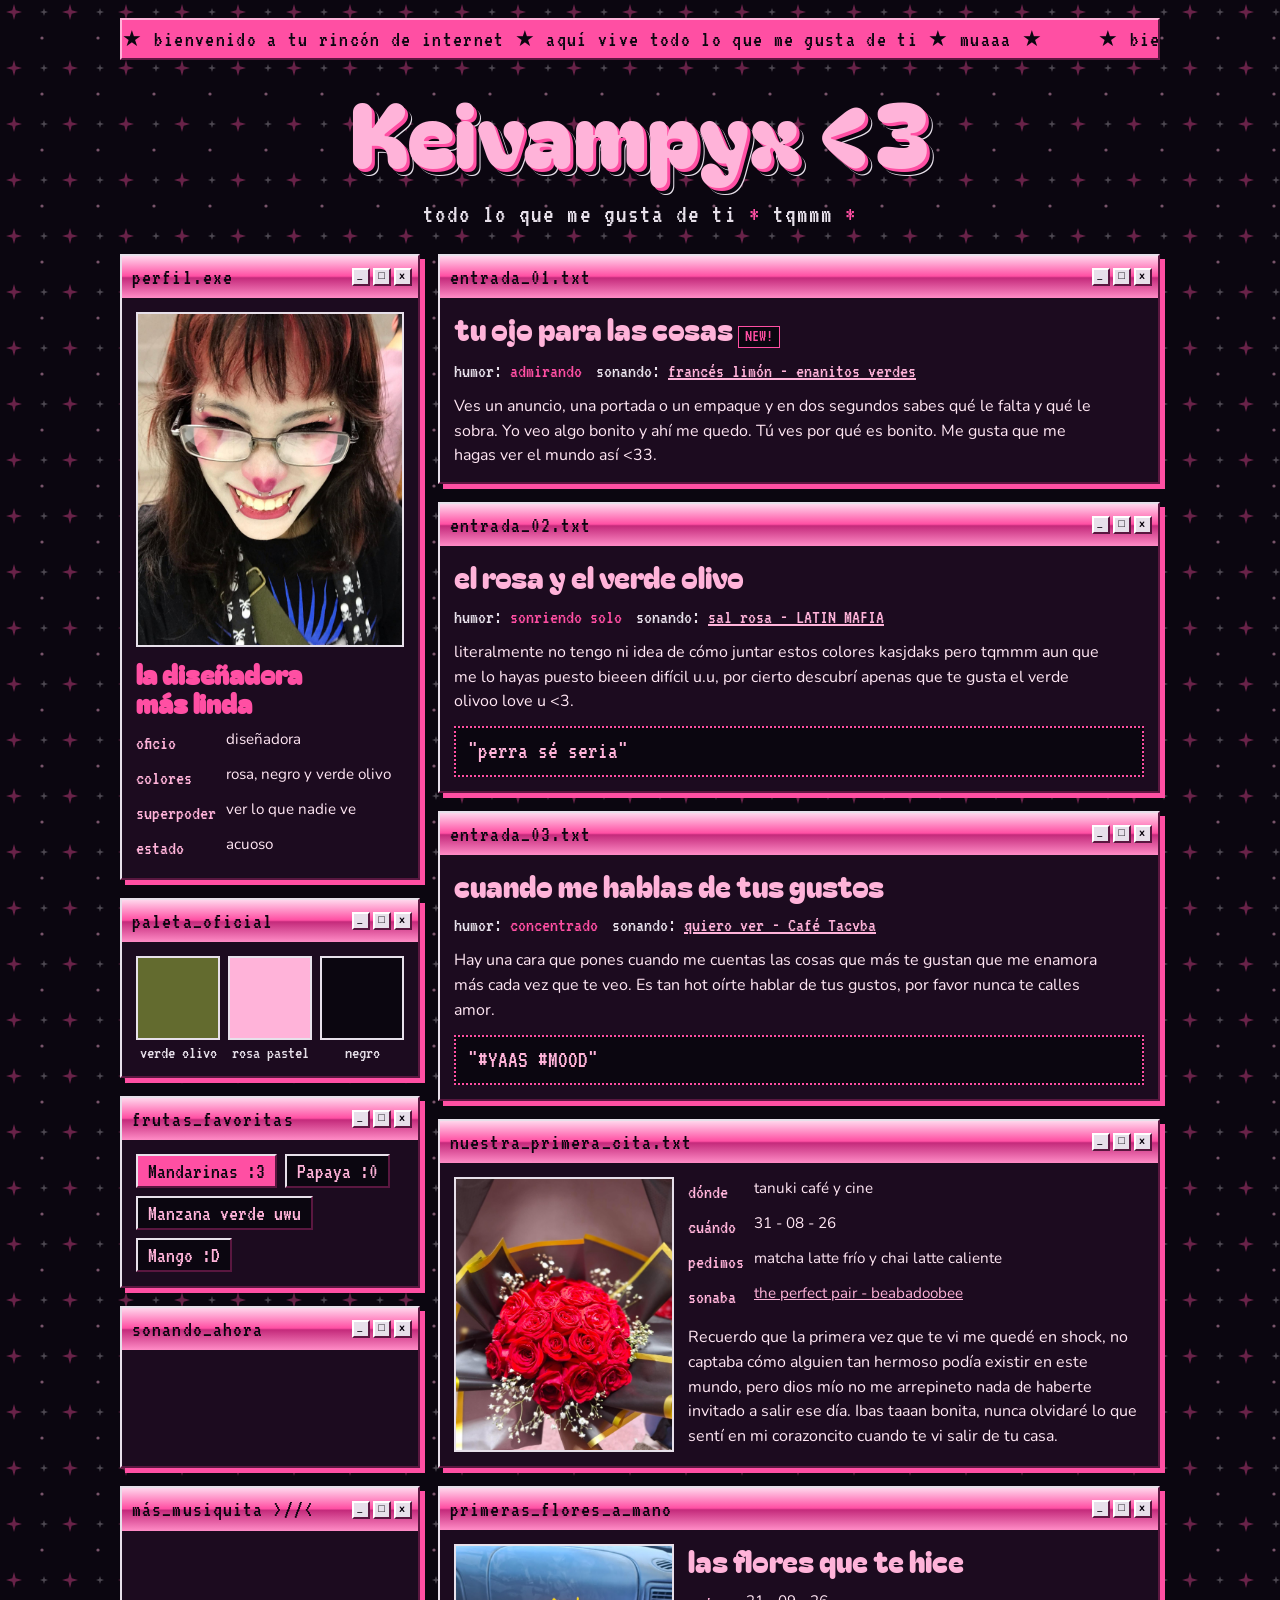
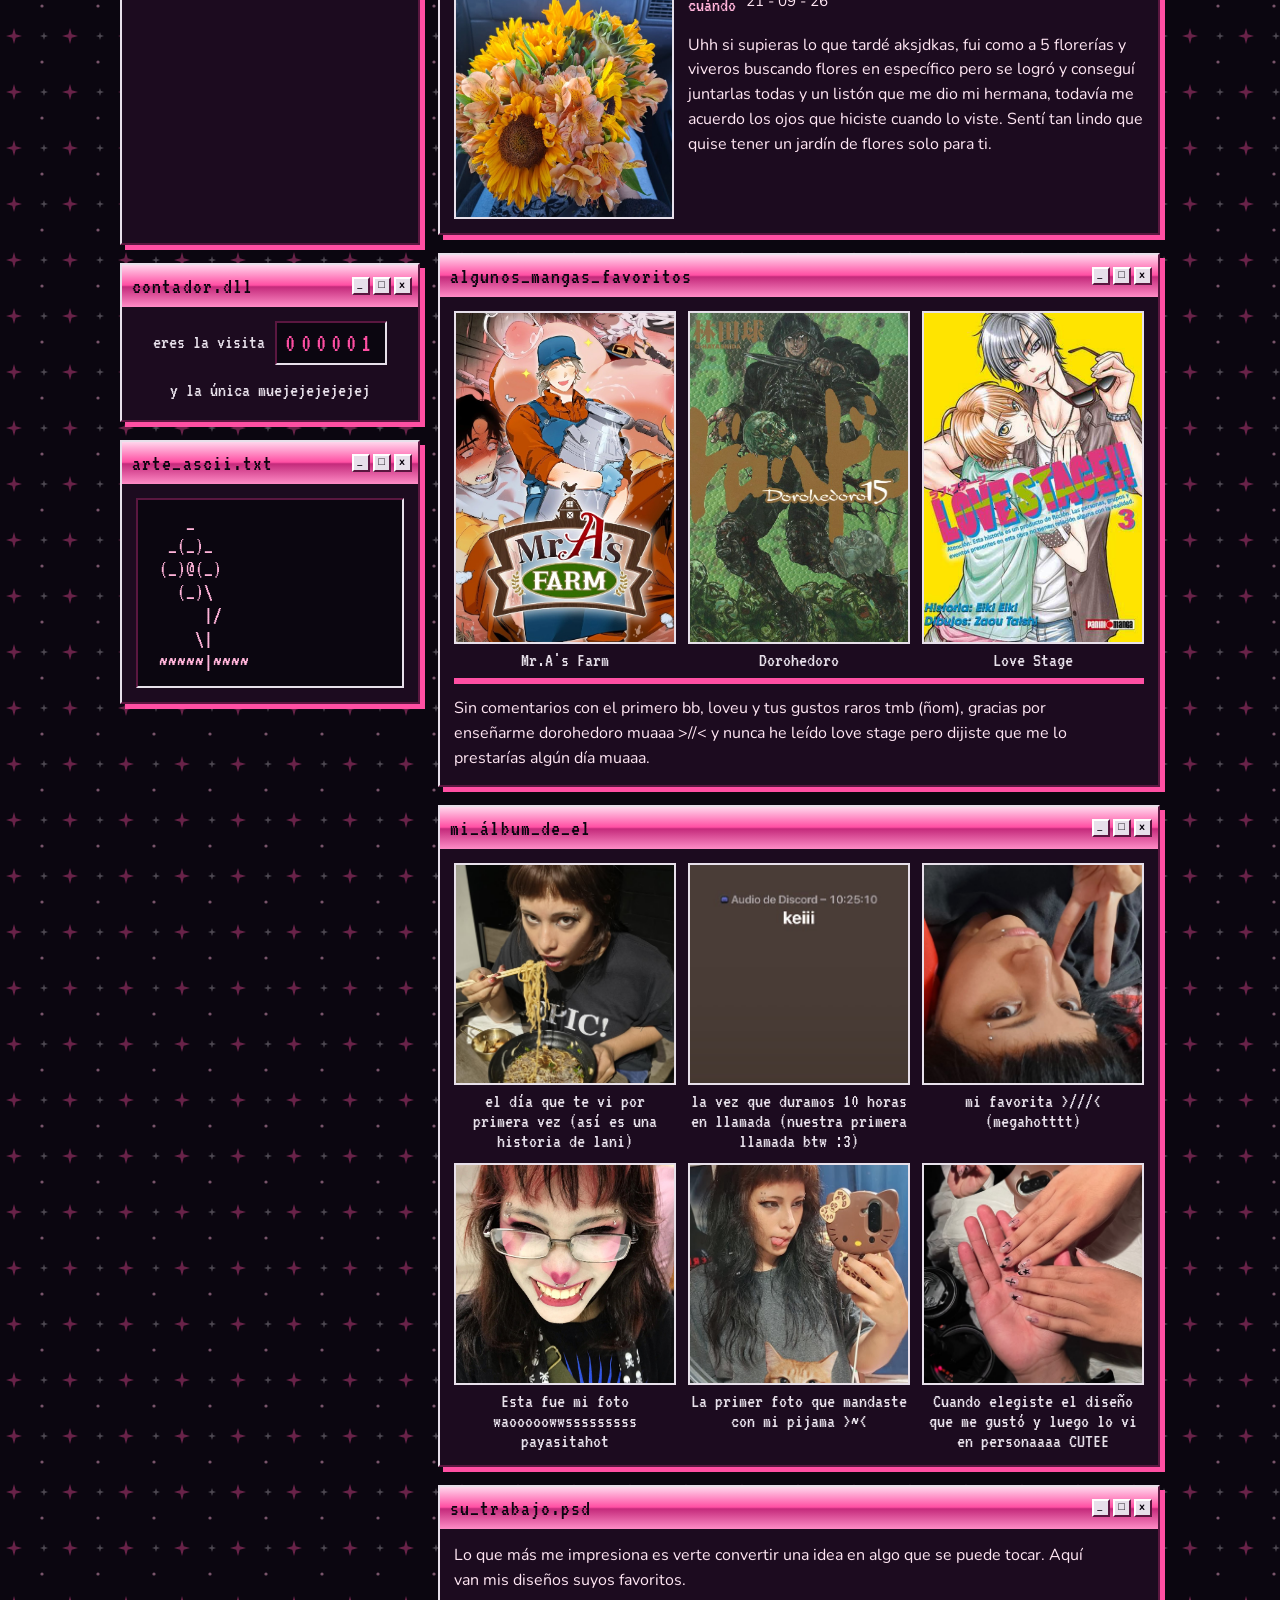
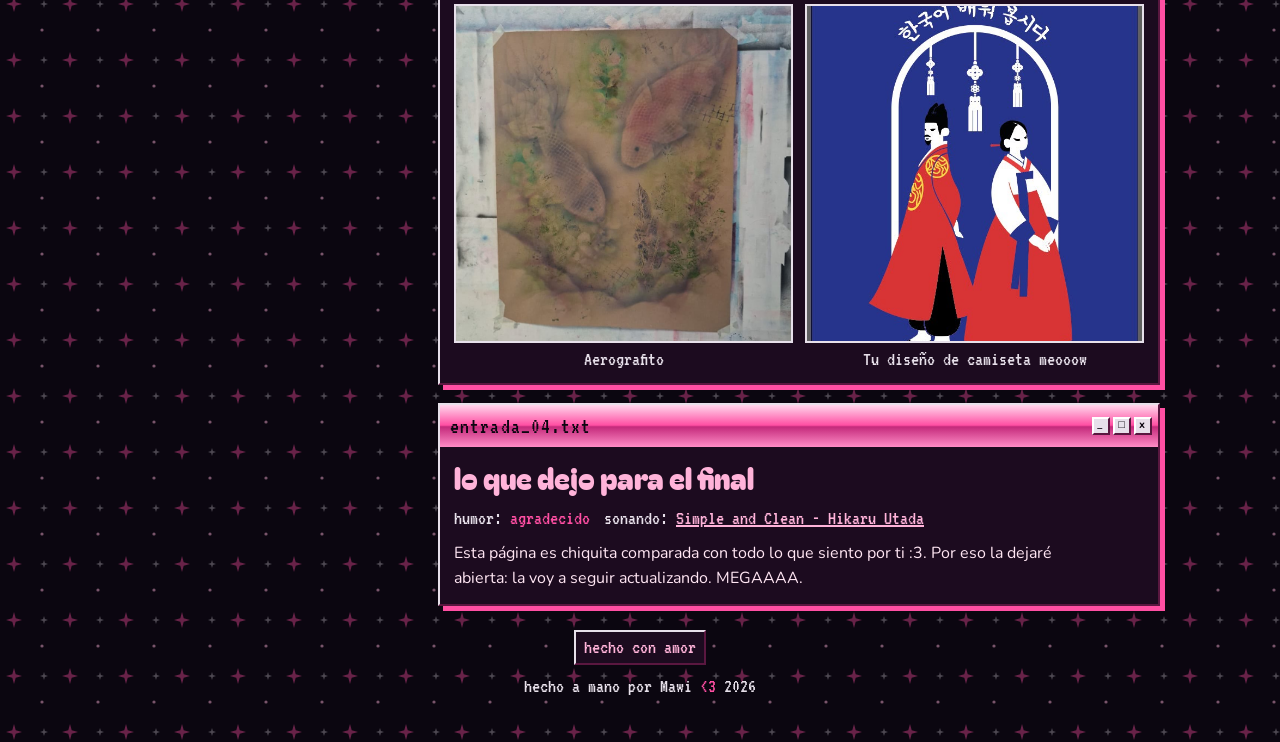
<file: index.html>
<!DOCTYPE html>
<html lang="es">
<meta charset="UTF-8">
<meta name="viewport" content="width=device-width, initial-scale=1">
<title>Keivampyx</title>
<!-- =====================================================================
     Keivampyx <3  |  index.html  (el contenido: textos, fotos y enlaces)

     LOS TRES ARCHIVOS DEBEN ESTAR EN LA MISMA CARPETA:
       index.html  -> este archivo, con todo el contenido
       style.css   -> colores, fuentes y diseño
       script.js   -> hace funcionar la subida de fotos

     CÓMO EDITAR:
       Busca los textos que están entre corchetes, por ejemplo [ lugar ], y
       reemplázalos por lo tuyo. Cada ventana de la página es un bloque
       <section> o <article> con un comentario encima que dice qué es.
     ===================================================================== -->

<!-- Fuentes de Google Fonts: Bagel Fat One (títulos), Nunito (párrafos) y VT323 (letra de computadora vieja).
     Los dos "preconnect" solo hacen que carguen un poco más rápido. -->
<link rel="preconnect" href="https://fonts.googleapis.com">
<link rel="preconnect" href="https://fonts.gstatic.com" crossorigin>
<link
  href="https://fonts.googleapis.com/css2?family=Bagel+Fat+One&family=Nunito:wght@400;700;800&family=VT323&display=swap"
  rel="stylesheet">

<!-- Conecta el archivo de estilos -->
<link rel="stylesheet" href="style.css">


<!-- .wrap = contenedor que envuelve toda la página -->
<div class="wrap">

  <!-- MARQUESINA: la franja rosa de arriba con el texto que se desliza.
       El texto está repetido dos veces a propósito, para que el movimiento no tenga cortes.
       Si cambias el mensaje, cámbialo en los dos span. -->
  <div class="marquee" aria-hidden="true">
    <div class="track">
      <span>★ bienvenido a tu rincón de internet ★ aquí vive todo lo que me gusta de ti ★ muaaa ★</span>
      <span>★ bienvenida a tu rincón de internet ★ aquí vive todo lo que me gusta de ti ★ muaaa ★</span>
    </div>
  </div>

  <!-- ENCABEZADO: el título grande y la línea de abajo.
       &lt;3 se escribe así para que el navegador muestre el símbolo "<3". -->
  <header>
    <h1>Keivampyx &lt;3</h1>
    <p class="tagline">todo lo que me gusta de ti <b>*</b> TQMMM <b>*</b></p>
  </header>

  <!-- .grid = las dos columnas: la izquierda (aside) y la derecha (main) -->
  <div class="grid">

    <!-- ===================== COLUMNA IZQUIERDA ===================== -->
    <aside class="col">

      <!-- VENTANA: PERFIL. Foto principal y datos básicos de ella.
           Estructura de toda ventana: .win (marco) > .bar (barra de título) + .inner (contenido).
           El título de la barra va en el span con class="t".
           Los tres botoncitos <i> son solo decoración. -->
      <section class="win" aria-labelledby="perfil-t">
        <div class="bar"><span class="t" id="perfil-t">perfil.exe</span><span class="btns"
            aria-hidden="true"><i>_</i><i>□</i><i>x</i></span></div>
        <div class="inner">
          <!-- RECUADRO DE FOTO. data-slot es el nombre con el que se guarda la foto; no repitas nombres.
               El texto del span aparece mientras no hay foto. -->
          <img class="pic" src="image/perfil.jpg" alt="Foto de perfil">
          <h2 class="name">la diseñadora más linda</h2>
          <!-- LISTA DE DATOS: dt = etiqueta, dd = valor. Agrega más pares dt/dd si quieres. -->
          <dl class="facts">
            <dt>oficio</dt>
            <dd>diseñadora</dd>
            <dt>colores</dt>
            <dd>rosa, negro y verde olivo</dd>
            <dt>superpoder</dt>
            <dd>ver lo que nadie ve</dd>
            <dt>estado</dt>
            <dd>acuoso</dd>
          </dl>
        </div>
      </section>

      <!-- VENTANA: PALETA. Cuadritos con sus colores favoritos.
           Cada div define su color en el atributo style, donde dice c: seguido del código del color.
           Para agregar uno, copia una línea y cambia el código y el nombre. -->
      <section class="win" aria-labelledby="pal-t">
        <div class="bar"><span class="t" id="pal-t">paleta_oficial</span><span class="btns"
            aria-hidden="true"><i>_</i><i>□</i><i>x</i></span></div>
        <div class="inner">
          <div class="sw">
            <div style="--c:#636b2f">verde olivo</div>
            <div style="--c:#ffb3d9">rosa pastel</div>
            <div style="--c:#0b0610">negro</div>
          </div>
        </div>
      </section>

      <!-- VENTANA: FRUTAS FAVORITAS.
           La etiqueta con class="chip top" sale en rosa y es la fruta número uno.
           Agrega o quita etiquetas copiando una línea <span class="chip">. -->
      <section class="win" aria-labelledby="fr-t">
        <div class="bar"><span class="t" id="fr-t">frutas_favoritas</span><span class="btns"
            aria-hidden="true"><i>_</i><i>□</i><i>x</i></span></div>
        <div class="inner">
          <div class="chips">
            <span class="chip top">Mandarinas :3</span>
            <span class="chip">Papaya :0</span>
            <span class="chip">Manzana verde uwu</span>
            <span class="chip">Mango :D</span>
          </div>
        </div>
      </section>

      <!-- VENTANA: SONANDO AHORA. Canciones con enlace a Spotify.
           Para cada canción:
             1. En Spotify: tres puntos de la canción > Compartir > Copiar enlace de la canción.
             2. Pega ese enlace en el href, en lugar de https://open.spotify.com/
             3. Cambia el texto entre corchetes por el título y el artista.
           target="_blank" abre el enlace en una pestaña nueva.
           rel="noopener" es una medida de seguridad; déjalo siempre. -->
      <section class="win" aria-labelledby="np-t">
        <div class="bar"><span class="t" id="np-t">sonando_ahora</span><span class="btns"
            aria-hidden="true"><i>_</i><i>□</i><i>x</i></span></div>
        <div class="inner">
          <!-- Reproductor real de Spotify -->
          <div class="spotify-player">
            <iframe data-testid="embed-iframe" style="border-radius:12px"
              src="https://open.spotify.com/embed/track/2ILyz51ilwZcQEjBYfl01p?utm_source=generator&theme=0&si=3e73ef3111e847a2"
              width="100%" height="152" frameBorder="0" allowfullscreen=""
              allow="autoplay; clipboard-write; encrypted-media; fullscreen; picture-in-picture"
              loading="lazy"></iframe>
          </div>
        </div>
      </section>
        <section class="win" aria-labelledby="np2-t">
          <div class="bar"><span class="t" id="np-t">más_musiquita >//< </span><span class="btns"
                  aria-hidden="true"><i>_</i><i>□</i><i>x</i></span></div>
          <div class="inner">
            <!-- Reproductor real de Spotify -->
            <div class="spotify-player">
              <iframe data-testid="embed-iframe" style="border-radius:12px"
                src="https://open.spotify.com/embed/track/6W21LNLz9Sw7sUSNWMSHRu?utm_source=generator&si=abafc6dc07174deb"
                width="100%" height="152" frameBorder="0" allowfullscreen=""
                allow="autoplay; clipboard-write; encrypted-media; fullscreen; picture-in-picture"
                loading="lazy"></iframe>
              <iframe data-testid="embed-iframe" style="border-radius:12px"
                src="https://open.spotify.com/embed/track/4bLCPfBLKlqiONo6TALTh5?utm_source=generator&si=c92d39c6465c4282"
                width="100%" height="152" frameBorder="0" allowfullscreen=""
                allow="autoplay; clipboard-write; encrypted-media; fullscreen; picture-in-picture"
                loading="lazy"></iframe>
              <iframe data-testid="embed-iframe" style="border-radius:12px"
                src="https://open.spotify.com/embed/track/5TTGoX70AFrTvuEtqHK37S?utm_source=generator&si=2286855d112d4fda"
                width="100%" height="152" frameBorder="0" allowfullscreen=""
                allow="autoplay; clipboard-write; encrypted-media; fullscreen; picture-in-picture"
                loading="lazy"></iframe>
            </div>
          </div>
        </section>

        <!-- VENTANA: CONTADOR. Es solo decoración (el número no cuenta visitas de verdad).
           Puedes cambiar el texto o el número. -->
        <section class="win" aria-labelledby="cnt-t">
          <div class="bar"><span class="t" id="cnt-t">contador.dll</span><span class="btns"
              aria-hidden="true"><i>_</i><i>□</i><i>x</i></span></div>
          <div class="inner">
            <div class="counter">eres la visita <b>000001</b> y la única muejejejejejej</div>
          </div>
        </section>

        <!-- VENTANA: ARTE ASCII. Un dibujo hecho con letras y símbolos.
           Para cambiarlo, reemplaza lo que está dentro del pre por el dibujo que quieras.
           Respeta los espacios y saltos de línea, porque el pre los conserva tal cual.
           Si el dibujo lleva el símbolo < o &, escríbelos como &lt; y &amp;.
           aria-label describe el dibujo para lectores de pantalla; cámbialo si cambias el dibujo. -->
        <section class="win" aria-labelledby="asc-t">
          <div class="bar"><span class="t" id="asc-t">arte_ascii.txt</span><span class="btns"
              aria-hidden="true"><i>_</i><i>□</i><i>x</i></span></div>
          <div class="inner">
            <pre class="ascii" aria-label="Una flor dibujada con letras">
    _
  _(_)_
 (_)@(_)
   (_)\
      |/
     \|
 ~~~~~|~~~~</pre>
          </div>
        </section>

    </aside>

    <!-- ===================== COLUMNA DERECHA ===================== -->
    <main class="col">

      <!-- ENTRADA 01. Estructura de toda entrada de blog:
             h2 = título
             .meta = línea de humor y canción
             p = el texto
           El span class="new" es la etiqueta NEW! que parpadea; bórrala si no la quieres. -->
      <article class="win post" aria-labelledby="e1">
        <div class="bar"><span class="t">entrada_01.txt</span><span class="btns"
            aria-hidden="true"><i>_</i><i>□</i><i>x</i></span></div>
        <div class="inner">
          <h2 id="e1">tu ojo para las cosas <span class="new">NEW!</span></h2>
          <div class="meta"><span>humor: <b>admirando</b></span><span>sonando: <b><a
                  href="https://open.spotify.com/track/2BPmAFsiy6vwDceybqIAjw?si=73c4f8be6694451f" target="_blank">
                  francés limón - enanitos verdes </a></b></span></div>
          <p>Ves un anuncio, una portada o un empaque y en dos segundos sabes qué le falta y qué le sobra. Yo veo algo
            bonito y ahí me quedo. Tú ves por qué es bonito. Me gusta que me hagas ver el mundo así <33. </p>
        </div>
      </article>

      <!-- ENTRADA 02. Incluye una cita destacada (blockquote class="pull") con borde punteado. -->
      <article class="win post" aria-labelledby="e2">
        <div class="bar"><span class="t">entrada_02.txt</span><span class="btns"
            aria-hidden="true"><i>_</i><i>□</i><i>x</i></span></div>
        <div class="inner">
          <h2 id="e2">el rosa y el verde olivo</h2>
          <div class="meta"><span>humor: <b>sonriendo solo</b></span><span>sonando: <b><a
                  href="https://open.spotify.com/track/1TWAUx1pXxA5XxJmHMGT0b?si=963b0d697d2549fd" target="_blank"> sal
                  rosa - LATIN MAFIA </a></b></span></div>
          <p>literalmente no tengo ni idea de cómo juntar estos colores kasjdaks pero tqmmm aun que me lo hayas puesto
            bieeen difícil u.u, por cierto descubrí apenas que te gusta el verde olivoo love u <3. </p>
              <blockquote class="pull">"perra sé seria"</blockquote>
        </div>
      </article>

      <!-- ENTRADA 03 -->
      <article class="win post" aria-labelledby="e3">
        <div class="bar"><span class="t">entrada_03.txt</span><span class="btns"
            aria-hidden="true"><i>_</i><i>□</i><i>x</i></span></div>
        <div class="inner">
          <h2 id="e3">cuando me hablas de tus gustos</h2>
          <div class="meta"><span>humor: <b>concentrado</b></span><span>sonando: <b><a
                  href="https://open.spotify.com/track/7s41ZGjQB5Ur8T0fQlk5uM?si=6a709515039741eb" target="_blank"> quiero ver - Café Tacvba </a></b></span></div>
          <p>Hay una cara que pones cuando me cuentas las cosas que más te gustan que me enamora más cada vez que te veo.
            Es tan hot oírte hablar de tus gustos, por favor nunca te calles amor.</p>
          <blockquote class="pull">"#YAAS #MOOD"</blockquote>
      </article>
      <!-- VENTANA: NUESTRA PRIMERA CITA.
           .pair acomoda la foto a la izquierda y los datos a la derecha
           (en el celular quedan uno debajo del otro).
           El style="padding:0" del segundo .inner quita el margen extra de adentro. -->
      <section class="win post" aria-labelledby="cita-t">
        <div class="bar"><span class="t" id="cita-t">nuestra_primera_cita.txt</span><span class="btns"
            aria-hidden="true"><i>_</i><i>□</i><i>x</i></span></div>
        <div class="inner">
          <div class="pair">
            <div class="frame"><img class="pic" src="image/cita.jpg" alt="Nuestra primera cita"></div>
            <div class="inner" style="padding:0">
              <dl class="facts">
                <dt>dónde</dt>
                <dd>tanuki café y cine</dd>
                <dt>cuándo</dt>
                <dd>31 - 08 - 26</dd>
                <dt>pedimos</dt>
                <dd>matcha latte frío y chai latte caliente</dd>
                <dt>sonaba</dt>
                <dd><a href="https://open.spotify.com/track/41P6Tnd8KIHqON0QIydx6a?si=0b3eb39456e740d9" target="_blank">the perfect pair
                    - beabadoobee</a></dd>
              </dl>
              <p>Recuerdo que la primera vez que te vi me quedé en shock, no captaba cómo alguien tan hermoso podía
                existir en este mundo, pero dios mío no me arrepineto nada de haberte invitado a salir ese día. Ibas
                taaan bonita, nunca olvidaré lo que sentí en mi corazoncito cuando te vi salir de tu casa.</p>
            </div>
          </div>
        </div>
      </section>

      <!-- VENTANA: PRIMERAS FLORES A MANO. Misma estructura que la primera cita: foto + texto. -->
      <section class="win post" aria-labelledby="flor-t">
        <div class="bar"><span class="t" id="flor-t">primeras_flores_a_mano</span><span class="btns"
            aria-hidden="true"><i>_</i><i>□</i><i>x</i></span></div>
        <div class="inner">
          <div class="pair">
            <div class="frame"><img class="pic" src="image/flores.jpg" alt="Las flores que te hice"></div>
            <div class="inner" style="padding:0">
              <h2>las flores que te hice</h2>
              <dl class="facts">
                <dt>cuándo</dt>
                <dd>21 - 09 - 26</dd>
              </dl>
              <p>Uhh si supieras lo que tardé aksjdkas, fui como a 5 florerías y viveros buscando flores en específico
                pero se logró y conseguí juntarlas todas y un listón que me dio mi hermana, todavía me acuerdo los ojos
                que hiciste cuando lo viste. Sentí tan lindo que quise tener un jardín de flores solo para ti.</p>
            </div>
          </div>
        </div>
      </section>

            <!-- VENTANA: SUS MANGAS FAVORITOS.
           .shelf = fila de portadas sobre una repisa rosa.
           class="pic tall" es la imagen con forma de portada (alta).
           .cap es el título que va debajo de cada portada.
           Para agregar otro manga, copia un bloque .frame completo y cambia el nombre del archivo. -->
      <section class="win post" aria-labelledby="manga-t">
        <div class="bar"><span class="t" id="manga-t">algunos_mangas_favoritos</span><span class="btns"
            aria-hidden="true"><i>_</i><i>□</i><i>x</i></span></div>
        <div class="inner">
          <div class="shelf">
            <div class="frame"><img class="pic tall" src="image/manga1.png" alt="Portada del manga 1">
              <div class="cap">Mr.A's Farm</div>
            </div>
            <div class="frame"><img class="pic tall" src="image/manga2.png" alt="Portada del manga 2">
              <div class="cap">Dorohedoro</div>
            </div>
            <div class="frame"><img class="pic tall" src="image/manga3.png" alt="Portada del manga 3">
              <div class="cap">Love Stage</div>
            </div>
          </div>
          <p>Sin comentarios con el primero bb, loveu y tus gustos raros tmb (ñom), gracias por enseñarme dorohedoro muaaa >//< y nunca he leído love stage pero dijiste que me lo prestarías algún día muaaa.</p>
        </div>
      </section>

      <!-- VENTANA: ÁLBUM. Seis fotos cuadradas (class="pic wide") con pie de foto.
           Cada foto apunta a su propio archivo (album1.jpg, album2.jpg...).
           El texto alt describe la foto para lectores de pantalla; cámbialo por algo más específico si quieres. -->
      <section class="win post" aria-labelledby="alb-t">
        <div class="bar"><span class="t" id="alb-t">mi_álbum_de_el</span><span class="btns"
            aria-hidden="true"><i>_</i><i>□</i><i>x</i></span></div>
        <div class="inner">
          <div class="album">
            <div class="frame"><img class="pic wide" src="image/album1.jpg" alt="Foto 1 del álbum">
              <div class="cap">el día que te vi por primera vez  (así es una historia de lani)</div>
            </div>
            <div class="frame"><img class="pic wide" src="image/album2.jpg" alt="Foto 2 del álbum">
              <div class="cap">la vez que duramos 10 horas en llamada (nuestra primera llamada btw :3)</div>
            </div>
            <div class="frame"><img class="pic wide" src="image/album3.jpg" alt="Foto 3 del álbum">
              <div class="cap">mi favorita >///< (megahotttt) </div>
            </div>
            <div class="frame"><img class="pic wide" src="image/album4.jpg" alt="Foto 4 del álbum">
              <div class="cap">Esta fue mi foto waooooowwsssssssss payasitahot</div>
            </div>
            <div class="frame"><img class="pic wide" src="image/album5.jpg" alt="Foto 5 del álbum">
              <div class="cap">La primer foto que mandaste con mi pijama >~<</div>
            </div>
            <div class="frame"><img class="pic wide" src="image/album6.jpeg" alt="Foto 6 del álbum">
              <div class="cap">Cuando elegiste el diseño que me gustó y luego lo vi en personaaaa CUTEE</div>
            </div>
          </div>
        </div>
      </section>

      <!-- VENTANA: SU TRABAJO. Dos diseños suyos (trabajo1.jpg y trabajo2.jpg). -->
      <section class="win post" aria-labelledby="work-t">
        <div class="bar"><span class="t" id="work-t">su_trabajo.psd</span><span class="btns"
            aria-hidden="true"><i>_</i><i>□</i><i>x</i></span></div>
        <div class="inner">
          <p>Lo que más me impresiona es verte convertir una idea en algo que se puede tocar. Aquí van mis diseños suyos
            favoritos.</p>
          <div class="work">
            <div class="frame"><img class="pic wide" src="image/trabajo1.jpeg" alt="Diseño 1">
              <div class="cap">Aerografito</div>
            </div>
            <div class="frame"><img class="pic wide" src="image/trabajo2.jpeg" alt="Diseño 2">
              <div class="cap">Tu diseño de camiseta meooow</div>
            </div>
          </div>
        </div>
      </section>


      <!-- ENTRADA 04: el cierre de la página -->
      <article class="win post" aria-labelledby="e4">
        <div class="bar"><span class="t">entrada_04.txt</span><span class="btns"
            aria-hidden="true"><i>_</i><i>□</i><i>x</i></span></div>
        <div class="inner">
          <h2 id="e4">lo que dejo para el final</h2>
          <div class="meta"><span>humor: <b>agradecido</b></span><span>sonando: <b><a href="https://open.spotify.com/track/0NGgGj5L3VztJb3zKIwpRp?si=273bcbadc8544d9e" target="_blank">Simple and Clean - Hikaru Utada</a></b></span></div>
          <p>Esta página es chiquita comparada con todo lo que siento por ti :3. Por eso la 	dejaré abierta: la voy a seguir
            actualizando. MEGAAAA.</p>
        </div>
      </article>

    </main>
  </div>

  <!-- PIE DE PÁGINA: etiquetitas tipo botón y la firma -->
  <footer>
    <div class="badges" aria-hidden="true"><span>hecho con amor</span></div>
    <div>hecho a mano por Mawi <span class="heart">&lt;3</span> 2026</div>
  </footer>

</div>

<!-- Conecta el archivo de scripts. "defer" hace que se ejecute cuando la página ya terminó de cargar. -->
<script src="script.js" defer></script>
</file>
<file: style.css>
/* ==========================================================================
   Keivampyx <3  |  style.css  (colores, fuentes y diseño de toda la página)

   CÓMO ESTÁ ORGANIZADO ESTE ARCHIVO (de arriba hacia abajo):
     1. Variables  -> colores y fuentes. Cambia aquí los colores de toda la página.
     2. Base       -> fondo, texto y contenedor general.
     3. Secciones  -> cada bloque de la página (marquesina, título, ventanas...).
     4. Móvil      -> ajustes para pantallas chicas (al final).

   Idea general del diseño: blog estilo Y2K de dos columnas. A la izquierda va el
   perfil y los extras, a la derecha las entradas. Todo vive dentro de "ventanas"
   retro con barra de título rosa.
   ========================================================================== */


/* ==========================================================================
   1. VARIABLES
   Cada color tiene un nombre. En el resto del archivo se usan con var(--nombre),
   así que si cambias un valor aquí, cambia en todos los lugares donde se usa.
   ========================================================================== */
:root {
  --black: #0b0610;   /* negro con un toque violeta: fondo de la página */
  --plum: #1c0b1f;    /* ciruela oscuro: fondo del interior de las ventanas */
  --pink: #ff4fa3;    /* rosa chicle: color principal (barras, bordes, títulos) */
  --bubble: #ffb3d9;  /* rosa pastel: texto secundario y detalles suaves */
  --silver: #e7e0ea;  /* plateado: bordes claros de los biseles y subtítulos */
  --deep: #5a1740;    /* vino oscuro: sombra de los biseles (da efecto 3D) */
  --ink: #ffe6f3;     /* blanco rosado: color del texto normal */

  /* Fuentes (se cargan desde Google Fonts en index.html).
     Después de la fuente principal van otras de respaldo por si no carga. */
  --font-display: "Bagel Fat One", "Arial Rounded MT Bold", "Trebuchet MS", sans-serif; /* títulos gordos y redondos */
  --font-body: "Nunito", "Trebuchet MS", Verdana, sans-serif;                            /* texto de los párrafos */
  --font-util: "VT323", "Courier New", monospace;                                        /* letra tipo computadora vieja */

  color-scheme: dark; /* le avisa al navegador que la página es oscura (barras de scroll, etc.) */
}


/* ==========================================================================
   2. BASE
   ========================================================================== */

/* Hace que el padding y el borde cuenten dentro del ancho de cada caja.
   Sin esto, algunas cajas se saldrían de la pantalla. */
* { box-sizing: border-box; }

/* El fondo de toda la página: negro con estrellitas rosas dibujadas en un SVG
   incrustado (la parte larga que empieza con "data:image/svg+xml").
   Se repite solo como un mosaico. No hace falta tocarlo. */
body {
  margin: 0;
  padding-inline: 16px;       /* márgenes de izquierda y derecha */
  padding-block: 18px 40px;   /* espacio arriba (18px) y abajo (40px) */
  background-color: var(--black);
  background-image: url("data:image/svg+xml,%3Csvg xmlns='http://www.w3.org/2000/svg' width='56' height='56'%3E%3Cpath d='M14 4l1.7 6.3L22 12l-6.3 1.7L14 20l-1.7-6.3L6 12l6.3-1.7z' fill='%23ff4fa3' fill-opacity='.38'/%3E%3Ccircle cx='42' cy='38' r='1.6' fill='%23ffb3d9' fill-opacity='.45'/%3E%3Cpath d='M44 8l.9 3.1L48 12l-3.1.9L44 16l-.9-3.1L40 12l3.1-.9z' fill='%23e7e0ea' fill-opacity='.3'/%3E%3C/svg%3E");
  color: var(--ink);
  font-family: var(--font-body);
  font-size: 16px;
  line-height: 1.55;          /* espacio entre renglones */
}

/* Color de los enlaces normales */
a { color: var(--bubble); }

/* .wrap = el contenedor que envuelve toda la página.
   Limita el ancho a 1040px y lo centra. Dentro apila todo en una columna. */
.wrap { max-width: 1040px; margin-inline: auto; display: flex; flex-direction: column; gap: 18px; }


/* ==========================================================================
   3. SECCIONES
   ========================================================================== */

/* ---- Marquesina: la franja rosa de arriba con el texto que se desliza ---- */
.marquee {
  overflow: hidden; /* esconde el texto que sale de la franja */
  border: 2px solid;
  border-color: var(--bubble) var(--deep) var(--deep) var(--bubble); /* arriba izq. claro, abajo der. oscuro = efecto botón */
  background: var(--pink);
  color: var(--black);
  font-family: var(--font-util);
  font-size: 22px;
  letter-spacing: .06em;
  white-space: nowrap; /* evita que el texto salte de renglón */
}
/* .track = la tira de texto que se mueve. En el HTML el texto está repetido dos
   veces; la animación recorre la mitad y vuelve a empezar, así parece infinita.
   Para cambiar la velocidad, cambia los 28s (más número = más lento). */
.marquee .track { display: inline-flex; gap: 2.5em; padding-block: 2px; animation: scroll 28s linear infinite; }
@keyframes scroll { to { transform: translateX(-50%); } }

/* ---- Encabezado: el título grande "Keivampyx <3" y la línea de abajo ---- */
header { text-align: center; padding-block: 8px 2px; }
h1 {
  margin: 0;
  font-family: var(--font-display);
  font-weight: 400;
  line-height: 1;
  font-size: clamp(2.6rem, 11vw, 5.6rem); /* tamaño que se adapta al ancho de la pantalla (mínimo, ideal, máximo) */
  color: var(--bubble);
  text-wrap: balance; /* reparte las palabras parejo si el título ocupa dos renglones */
  /* Sombras apiladas que dan el efecto de letras con relieve:
     rosa, un hueco negro y una última capa plateada. */
  text-shadow: 3px 3px 0 var(--pink), 6px 6px 0 var(--black), 7px 7px 0 var(--silver);
  letter-spacing: .01em;
}
.tagline { margin: 18px 0 0; font-family: var(--font-util); font-size: 26px; color: var(--silver); letter-spacing: .08em; text-transform: lowercase; }
.tagline b { color: var(--pink); font-weight: 400; } /* los asteriscos separadores en rosa */

/* ---- Distribución en dos columnas ----
   .grid = las dos columnas juntas. La izquierda mide máximo 300px y la derecha
   ocupa todo lo demás. .col = cada columna; apila sus ventanas hacia abajo. */
.grid { display: grid; grid-template-columns: minmax(0, 300px) minmax(0, 1fr); gap: 18px; align-items: start; }
.col { display: flex; flex-direction: column; gap: 18px; min-width: 0; }

/* ---- Ventana retro (el bloque que se repite por toda la página) ----
   .win  = la ventana completa (marco + sombra rosa)
   .bar  = la barra de título con degradado rosa
   .btns = los tres botoncitos falsos de la derecha (minimizar, maximizar, cerrar)
   .inner = el interior de la ventana, donde va el contenido */
.win {
  background: var(--plum);
  border: 2px solid;
  border-color: var(--silver) var(--deep) var(--deep) var(--silver); /* bisel 3D */
  box-shadow: 5px 5px 0 var(--pink); /* sombra rosa sólida, sin difuminar */
  min-width: 0;
}
.bar {
  display: flex; align-items: center; justify-content: space-between; gap: 8px;
  padding: 4px 6px 4px 10px;
  /* Degradado con corte al centro: así parece cromo brillante de los años 2000 */
  background: linear-gradient(180deg, #ffd6ec 0%, var(--pink) 48%, #c42a7b 52%, #ff8cc6 100%);
  color: var(--black);
  font-family: var(--font-util);
  font-size: 22px;
  letter-spacing: .05em;
  text-transform: lowercase;
}
/* .t = el texto del título de la ventana. Si es muy largo se corta con "..." */
.bar span.t { overflow: hidden; text-overflow: ellipsis; white-space: nowrap; min-width: 0; }
.btns { display: flex; gap: 3px; flex-shrink: 0; }
.btns i { display: block; width: 18px; height: 18px; background: var(--silver); border: 2px solid; border-color: #fff var(--deep) var(--deep) #fff; font: 700 11px/12px var(--font-body); text-align: center; color: var(--black); font-style: normal; }
.inner { padding: 14px; display: flex; flex-direction: column; gap: 12px; min-width: 0; }

/* ---- Fotos: los recuadros donde se suben las imágenes ----
   .photo = el recuadro con borde punteado. Cuando todavía no hay foto muestra
            el texto "+ foto..." (el <span>). Es un <label> con un <input> invisible
            encima, por eso al tocarlo se abre el selector de archivos.
   .wide  = versión cuadrada (para el álbum y los diseños)
   .tall  = versión alta (para las portadas de manga; está más abajo)
   .has   = clase que agrega script.js cuando ya hay una foto puesta
   .frame = el paquete "foto + pie de foto"
   .cap   = el pie de foto (texto debajo de la imagen) */
.photo {
  position: relative; display: grid; place-items: center;
  width: 100%; aspect-ratio: 4 / 5; max-width: 100%; /* proporción vertical por defecto */
  background-color: #2a0f2e;
  background-size: cover; background-position: center; /* la foto llena el recuadro sin deformarse */
  border: 2px dashed var(--pink);
  cursor: pointer; overflow: hidden; text-align: center; padding: 10px;
}
.photo.wide { aspect-ratio: 1 / 1; }
.photo input { position: absolute; inset: 0; width: 100%; height: 100%; opacity: 0; cursor: pointer; } /* input invisible que cubre todo el recuadro */
.photo:focus-within { outline: 3px solid var(--silver); outline-offset: 2px; } /* marco visible si se navega con teclado */
.photo span { font-family: var(--font-util); font-size: 20px; color: var(--bubble); line-height: 1.1; pointer-events: none; }
.photo.has { border-style: solid; border-color: var(--silver); } /* con foto: borde sólido en vez de punteado */
.photo.has span { display: none; }                                /* con foto: se esconde el texto "+ foto" */
.frame { display: flex; flex-direction: column; gap: 6px; min-width: 0; }
.cap { font-family: var(--font-util); font-size: 20px; color: var(--silver); text-align: center; line-height: 1; }

/* ---- Perfil: nombre y lista de datos ----
   .name  = el nombre grande en rosa
   .facts = lista de datos en dos columnas (etiqueta a la izquierda, valor a la derecha).
            dt = la etiqueta ("oficio"), dd = el valor ("diseñadora") */
.name { font-family: var(--font-display); font-size: 1.7rem; line-height: 1.05; color: var(--pink); margin: 0; text-wrap: balance; }
.facts { margin: 0; display: grid; grid-template-columns: auto 1fr; gap: 4px 10px; font-size: .95rem; }
.facts dt { font-family: var(--font-util); font-size: 20px; color: var(--bubble); text-transform: lowercase; }
.facts dd { margin: 0; min-width: 0; }
/* Foto fija (imagen de la carpeta image/) */
.pic { display: block; width: 100%; aspect-ratio: 4 / 5; object-fit: cover; border: 2px solid var(--silver); }
/* ---- Paleta de colores ----
   .sw = la cuadrícula de 3 muestras. Cada muestra toma su color de la variable
   --c que se define en el HTML (style="--c:#ff4fa3"). Para agregar un color,
   agrega otro <div> en el HTML con su propio --c. */
.sw { display: grid; grid-template-columns: repeat(3, minmax(0, 1fr)); gap: 8px; }
.sw div { display: flex; flex-direction: column; gap: 4px; font-family: var(--font-util); font-size: 18px; line-height: 1; text-align: center; color: var(--silver); }
.sw div::before { content: ""; display: block; aspect-ratio: 1; border: 2px solid var(--silver); background: var(--c); } /* el cuadrito de color */

/* ---- Reproductor "sonando ahora" (decorativo) ----
   .np-title = título de la canción principal (es un enlace)
   .np-sub   = el artista
   .prog     = la barra de progreso falsa; la <i> de adentro es la parte rellena
               (cambia width: 38% para que se vea más o menos avanzada)
   .ctrl     = los botones falsos de anterior / play / siguiente
   ol.songs  = la lista numerada de las otras canciones */

spotify-player { margin-bottom: 12px; padding: 10px; border-radius: 8px; background: rgba(255, 255, 255, 0.05); }

.np-title { font-family: var(--font-util); font-size: 24px; line-height: 1; color: var(--ink); }
.np-sub { font-family: var(--font-util); font-size: 20px; color: var(--bubble); line-height: 1; }
.prog { height: 10px; background: var(--black); border: 2px solid; border-color: var(--deep) var(--silver) var(--silver) var(--deep); }
.prog i { display: block; height: 100%; width: 38%; background: repeating-linear-gradient(90deg, var(--pink) 0 6px, var(--bubble) 6px 8px); }
.ctrl { display: flex; gap: 6px; justify-content: center; font-family: var(--font-util); font-size: 20px; color: var(--silver); letter-spacing: .3em; }
ol.songs { margin: 0; padding-left: 1.6em; font-family: var(--font-util); font-size: 21px; line-height: 1.25; color: var(--ink); }
ol.songs li::marker { color: var(--pink); } /* el número de cada canción en rosa */
ol.songs small { font-size: inherit; color: var(--bubble); } /* el nombre del artista en rosa pastel */

/* ---- Enlaces de las canciones (Spotify) ----
   Subrayado rosa, y al pasar el mouse el texto se pone rosa. */
a.np-title { display: block; text-decoration: underline; text-decoration-color: var(--pink); text-underline-offset: 3px; color: var(--ink); }
ol.songs a { color: var(--ink); text-decoration: underline; text-decoration-color: var(--pink); text-underline-offset: 3px; }
a.np-title:hover, ol.songs a:hover { color: var(--pink); }
a.np-title:focus-visible, ol.songs a:focus-visible { outline: 2px solid var(--silver); outline-offset: 2px; } /* marco al navegar con teclado */

/* ---- Etiquetas de frutas ----
   .chips = el contenedor; las etiquetas pasan al siguiente renglón si no caben.
   .chip  = cada etiqueta (negra con letras rosa pastel)
   .top   = la etiqueta destacada (rosa), para la fruta favorita número uno */
.chips { display: flex; flex-wrap: wrap; gap: 8px; }
.chip { font-family: var(--font-util); font-size: 22px; line-height: 1; padding: 4px 10px; background: var(--black); color: var(--bubble); border: 2px solid; border-color: var(--silver) var(--deep) var(--deep) var(--silver); }
.chip.top { background: var(--pink); color: var(--black); }

/* ---- Estante de mangas ----
   .shelf = tres portadas en fila sobre una "repisa" (la línea rosa de abajo)
   .tall  = recuadro de foto con proporción de portada (2 de ancho por 3 de alto) */
.shelf { display: grid; grid-template-columns: repeat(3, minmax(0, 1fr)); gap: 12px; padding-bottom: 8px; border-bottom: 6px solid var(--pink); }
.photo.tall { aspect-ratio: 2 / 3; }

/* ---- Dos columnas dentro de una ventana ----
   .pair = foto a la izquierda (máximo 220px) y texto a la derecha.
   Se usa en "primera cita" y "primeras flores". */
.pair { display: grid; grid-template-columns: minmax(0, 220px) minmax(0, 1fr); gap: 14px; align-items: start; }

/* ---- Arte ASCII ----
   pre.ascii = caja negra con letra monoespaciada para dibujar con caracteres.
   Si el dibujo es más ancho que la caja, aparece una barra de scroll horizontal. */
pre.ascii { margin: 0; overflow-x: auto; font-family: var(--font-util); font-size: 22px; line-height: 1.05; color: var(--bubble); background: var(--black); padding: 12px; border: 2px solid; border-color: var(--deep) var(--silver) var(--silver) var(--deep); }

/* ---- Contador de visitas (decorativo) ----
   .counter   = la frase completa
   .counter b = el número, dentro de una cajita hundida como los contadores viejos */
.counter { display: flex; align-items: center; justify-content: center; gap: 10px; font-family: var(--font-util); font-size: 20px; color: var(--silver); text-align: center; flex-wrap: wrap; }
.counter b { font-weight: 400; background: var(--black); color: var(--pink); padding: 0 8px; border: 2px solid; border-color: var(--deep) var(--silver) var(--silver) var(--deep); letter-spacing: .2em; font-size: 26px; }

/* ---- Entradas del blog ----
   .post h2 = título de cada entrada
   .meta    = línea con humor y canción ("humor: admirado")
   .post p  = párrafo (máximo 65 caracteres de ancho para que se lea cómodo)
   .new     = etiqueta "NEW!" que parpadea (animación blink)
   .pull    = recuadro de cita destacada con borde punteado */
.post h2 { margin: 0; font-family: var(--font-display); font-weight: 400; font-size: clamp(1.4rem, 4.4vw, 1.9rem); line-height: 1.1; color: var(--bubble); text-wrap: balance; }
.meta { display: flex; flex-wrap: wrap; gap: 4px 14px; font-family: var(--font-util); font-size: 20px; color: var(--silver); line-height: 1.1; }
.meta b { font-weight: 400; color: var(--pink); }
.post p { margin: 0; max-width: 65ch; }
.new { display: inline-block; background: var(--black); color: var(--pink); font-family: var(--font-util); font-size: 18px; padding: 0 6px; border: 1px solid var(--pink); animation: blink 1.1s steps(2, start) infinite; }
@keyframes blink { to { visibility: hidden; } } /* parpadeo: aparece y desaparece */
.pull { margin: 0; padding: 10px 12px; border: 2px dotted var(--pink); background: var(--black); font-family: var(--font-util); font-size: 24px; line-height: 1.1; color: var(--bubble); }

/* ---- Álbum de fotos: cuadrícula de 3 columnas ---- */
.album { display: grid; grid-template-columns: repeat(3, minmax(0, 1fr)); gap: 12px; }

/* ---- Su trabajo: cuadrícula de 2 columnas ---- */
.work { display: grid; grid-template-columns: repeat(2, minmax(0, 1fr)); gap: 12px; }

/* ---- Pie de página ----
   .badges = las etiquetitas tipo botón ("hecho con amor", "0% spam"...)
   .heart  = el corazón <3 en rosa */
footer { text-align: center; font-family: var(--font-util); font-size: 20px; color: var(--silver); display: flex; flex-direction: column; gap: 6px; padding-top: 6px; }
footer .heart { color: var(--pink); }
.badges { display: flex; flex-wrap: wrap; gap: 6px; justify-content: center; }
.badges span { background: var(--plum); border: 2px solid; border-color: var(--silver) var(--deep) var(--deep) var(--silver); padding: 0 8px; color: var(--bubble); }


/* ==========================================================================
   4. PANTALLAS CHICAS (celular)
   Todo lo que está dentro de este bloque solo aplica cuando la pantalla mide
   760px de ancho o menos.
   ========================================================================== */
@media (max-width: 760px) {
  .grid { grid-template-columns: minmax(0, 1fr); }  /* las dos columnas pasan a ser una sola, una debajo de la otra */
  .pair { grid-template-columns: minmax(0, 1fr); }  /* foto arriba y texto abajo */
  .pair .photo { max-width: 260px; }                /* la foto no se estira de más */
  .album { grid-template-columns: repeat(2, minmax(0, 1fr)); } /* el álbum pasa de 3 a 2 columnas */
  .win { box-shadow: 4px 4px 0 var(--pink); }       /* sombra un poco más chica */
}

/* Si la persona tiene activada la opción de "reducir movimiento" en su
   dispositivo, se apagan la marquesina y el parpadeo del NEW!. */
@media (prefers-reduced-motion: reduce) {
  .marquee .track { animation: none; }
  .new { animation: none; }
}
.pic.tall { aspect-ratio: 2 / 3; }  /* portadas de manga */
.pic.wide { aspect-ratio: 1 / 1; }  /* álbum y diseños */

/* Reproductores de Spotify */
.spotify-player { display: flex; flex-direction: column; gap: 10px; }
.spotify-player iframe {
  display: block;
  width: 100%;
  height: 88px;            /* alto de la tarjeta de Spotify en pantallas angostas */
  border: 0;
  border-radius: 12px;
  color-scheme: light;     /* quita el fondo blanco que se ve debajo de la tarjeta */
}
</file>
